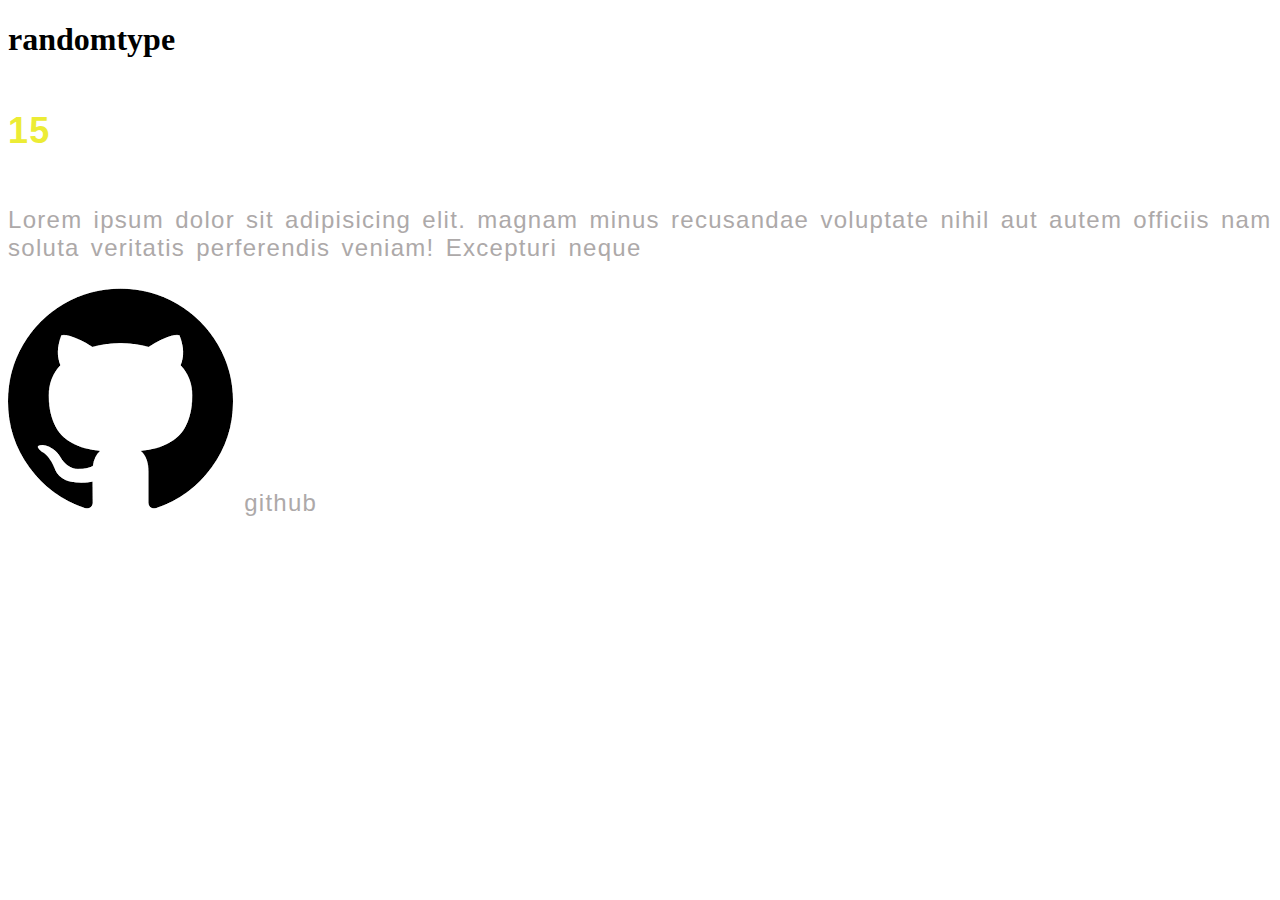
<file: home.html>
<!DOCTYPE html>
<html lang="en">
<head>
    <meta charset="UTF-8">
    <meta http-equiv="X-UA-Compatible" content="IE=edge">
    <meta name="viewport" content="width=device-width, initial-scale=1.0">
    <title>randomtype</title>
    <!-- css -->
        <link rel="stylesheet" href="./css/styles.css">
    <!--     -->
</head>
<body>
    <header class="toppart">
        <h1 class="proname">randomtype</h1>
    </header>
    <div>
        <h2 class="timecnt">15</h2>
        <p>Lorem ipsum dolor sit  adipisicing elit. magnam minus recusandae voluptate nihil aut autem officiis nam soluta veritatis perferendis veniam! Excepturi neque</p>
    </div>
    <footer>
        <div class="contributers">
            <section >
                <img src="[data-uri]" alt="">
                <a href="https://github.com/salmannotkhan/typing-test">github</a>
            </section>
        </div>
    </footer>
</body>
</html>
</file>
<file: css/styles.css>
/* body{
    margin-left: 5%;
    margin-right: 5%;
    background-color: #423e3d;
} */

div{
    color: #ada9a9;
    font-size: x-large;
    letter-spacing: .08rem;
    word-spacing: .2rem;
    font-family:"Arial",'Times New Roman', serif;
}
/* .toppart{

    margin-top: 5%;
    margin-bottom: 10%;
    display: flex;
    justify-content: space-between;
    flex-direction: row;


    /* background-color: lightcoral; */
/* }  */
/* .proname{


    color: rgb(207, 200, 200);
    font-family: Arial, Helvetica, sans-serif;
    letter-spacing: .045rem;
    font-size: 145%;
} */
.timecnt{
    color: #ECEC35;
    display: inline-block;
}
.timer{
    color: #ECEC35;
    display: inline-block;
}
.forrestart1{
    margin-left: 45%;
    margin-bottom: 5%;
}

.wordsinpara{
    margin: 1.9% 1%;
    display: inline-block;
}
.paradisp{
    margin-bottom: 1.5em;
    width: 100%;
    max-height: 21.5vh ;
    overflow-y:scroll;
    scrollbar-width: none; 
    /* display: -webkit-box;
    -webkit-line-clamp: 2; */
}
.paradisp::-webkit-scrollbar {
    display: none;
}
.typed{
    width: 100%;
    height: 50px;
    font-size: 30px;
    margin-bottom: 5%;
    background: transparent;
    border: none;
    border-bottom: 1px solid white;
}
.correctspelled{
    color: green;
}
.wrongspelled{
    color: red;
}

.midpart1{
    display: block;
}
.leftbuttons a{
    margin-right: 3rem;
}
.forhover:hover{
    color: red;
}
.contributers{
    color: red;
}
a{
    color: #ada9a9; 
    text-decoration: none;
}
/* footer image */



/***************/
</file>
